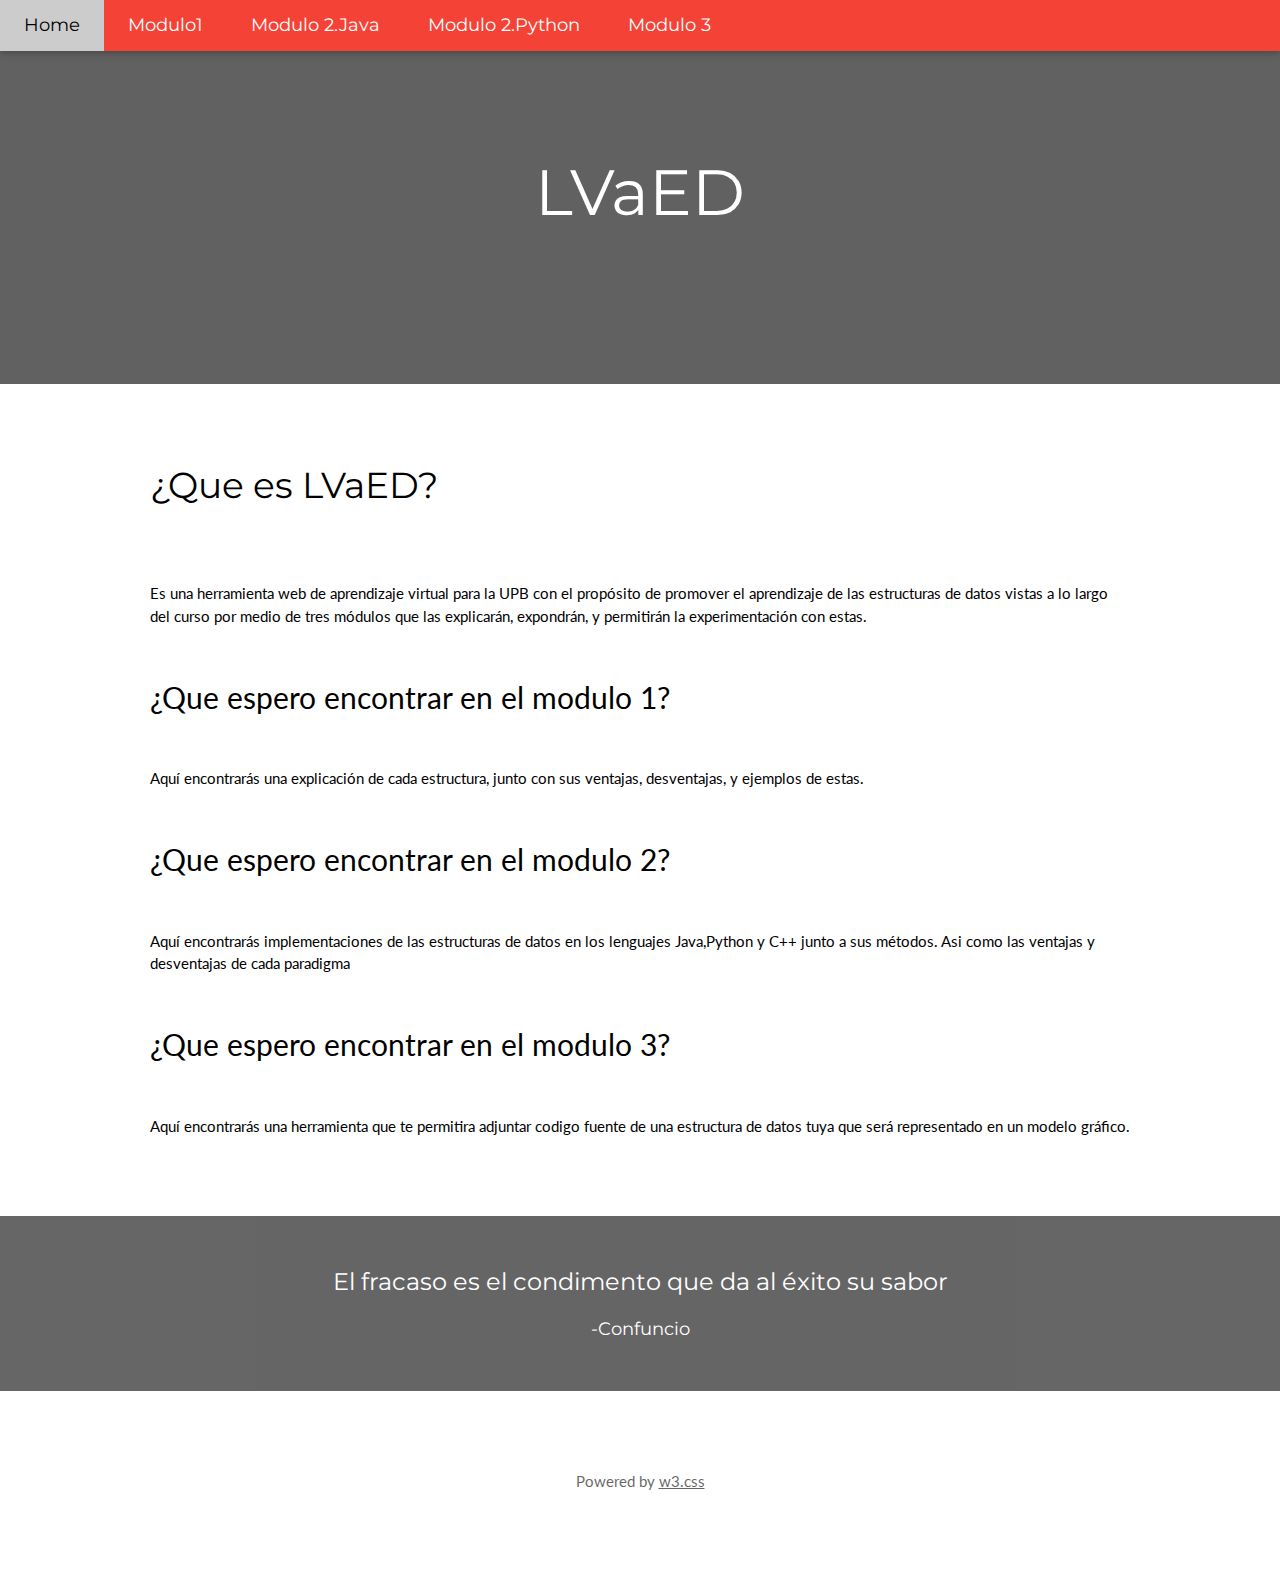
<file: templates/index.html>
<!DOCTYPE html>
<html lang="en">
<title>home</title>
<meta charset="UTF-8">
<meta name="viewport" content="width=device-width, initial-scale=1">
<link rel="stylesheet" href="https://www.w3schools.com/w3css/4/w3.css">
<link rel="stylesheet" href="https://fonts.googleapis.com/css?family=Lato">
<link rel="stylesheet" href="https://fonts.googleapis.com/css?family=Montserrat">
<link rel="stylesheet" href="https://cdnjs.cloudflare.com/ajax/libs/font-awesome/4.7.0/css/font-awesome.min.css">
<style>
body,h1,h2,h3,h4,h5,h6 {font-family: "Lato", sans-serif}
.w3-bar,h1,button {font-family: "Montserrat", sans-serif}
.fa-anchor,.fa-coffee {font-size:200px}
</style>
<body>

<!-- Navbar -->
<div class="w3-top">
  <div class="w3-bar w3-red w3-card w3-left-align w3-large">
    <a class="w3-bar-item w3-button w3-hide-medium w3-hide-large w3-right w3-padding-large w3-hover-white w3-large w3-red" href="javascript:void(0);" onclick="myFunction()" title="Toggle Navigation Menu"><i class="fa fa-bars"></i></a>
    <a href="index" class="w3-bar-item w3-button w3-padding-large w3-white">Home</a>
    <a href="module-1" class="w3-bar-item w3-button w3-hide-small w3-padding-large w3-hover-white">Modulo1</a>
    <a href="module-2-Java" class="w3-bar-item w3-button w3-hide-small w3-padding-large w3-hover-white">Modulo 2.Java</a>
    <a href="module-2-Python" class="w3-bar-item w3-button w3-hide-small w3-padding-large w3-hover-white">Modulo 2.Python</a>
    <a href="module-3" class="w3-bar-item w3-button w3-hide-small w3-padding-large w3-hover-white">Modulo 3</a>
  </div>

  <!-- Navbar on small screens -->
  <div id="navDemo" class="w3-bar-block w3-white w3-hide w3-hide-large w3-hide-medium w3-large">
    <a href="module-1" class="w3-bar-item w3-button w3-padding-large">Modulo1</a>
    <a href="module-2-Java" class="w3-bar-item w3-button w3-padding-large">Modulo 2.Java</a>
    <a href="module-2-Python" class="w3-bar-item w3-button w3-padding-large">Modulo 2.Python</a>
    <a href="module-3" class="w3-bar-item w3-button w3-padding-large">Modulo 3</a>
  </div>
</div>

<!-- Header -->
<header class="w3-container w3-dark-gray w3-center" style="padding:128px 16px">
  <h1 class="w3-margin w3-jumbo">LVaED</h1>
  
  
</header>

<!-- First Grid -->
<div class="w3-row-padding w3-padding-64 w3-container">
  <div class="w3-content">
    
      
      <h1>¿Que es LVaED?</h1><br><br>
        <p>
            Es una herramienta web de aprendizaje virtual para la UPB con el propósito de promover el aprendizaje de las estructuras de datos vistas a lo largo del curso por medio de tres módulos que las explicarán, expondrán, y permitirán la experimentación con estas. 
        </p><br>
        <h2>¿Que espero encontrar en el modulo 1? </h2><br>
        <p>
            Aquí encontrarás una explicación de cada estructura, junto con sus ventajas, desventajas, y ejemplos de estas.
        </p><br>
        <h2>¿Que espero encontrar en el modulo 2? </h2><br>
        <p>
            Aquí encontrarás implementaciones de las estructuras de datos en los lenguajes Java,Python y C++ junto a sus métodos. Asi como las ventajas y desventajas de cada paradigma
        </p><br>
        <h2>¿Que espero encontrar en el modulo 3?</h2><br>
        <p>
            Aquí encontrarás una herramienta que te permitira adjuntar codigo fuente de una estructura de datos tuya que será representado en un modelo gráfico.
        </p>
    


  </div>
</div>



<div class="w3-container w3-black w3-center w3-opacity w3-padding-32">
    <h1 class="w3-margin w3-xlarge">El fracaso es el condimento que da al éxito su sabor</h1>
    <h1 class="w3-margin w3-large">-Confuncio</h1>
</div>

<!-- Footer -->
<footer class="w3-container w3-padding-64 w3-center w3-opacity">  
 <p>Powered by <a href="https://www.w3schools.com/w3css/default.asp" target="_blank">w3.css</a></p>
</footer>

<script>
// Used to toggle the menu on small screens when clicking on the menu button
function myFunction() {
  var x = document.getElementById("navDemo");
  if (x.className.indexOf("w3-show") == -1) {
    x.className += " w3-show";
  } else { 
    x.className = x.className.replace(" w3-show", "");
  }
}
</script>

</body>
</html>
</file>
